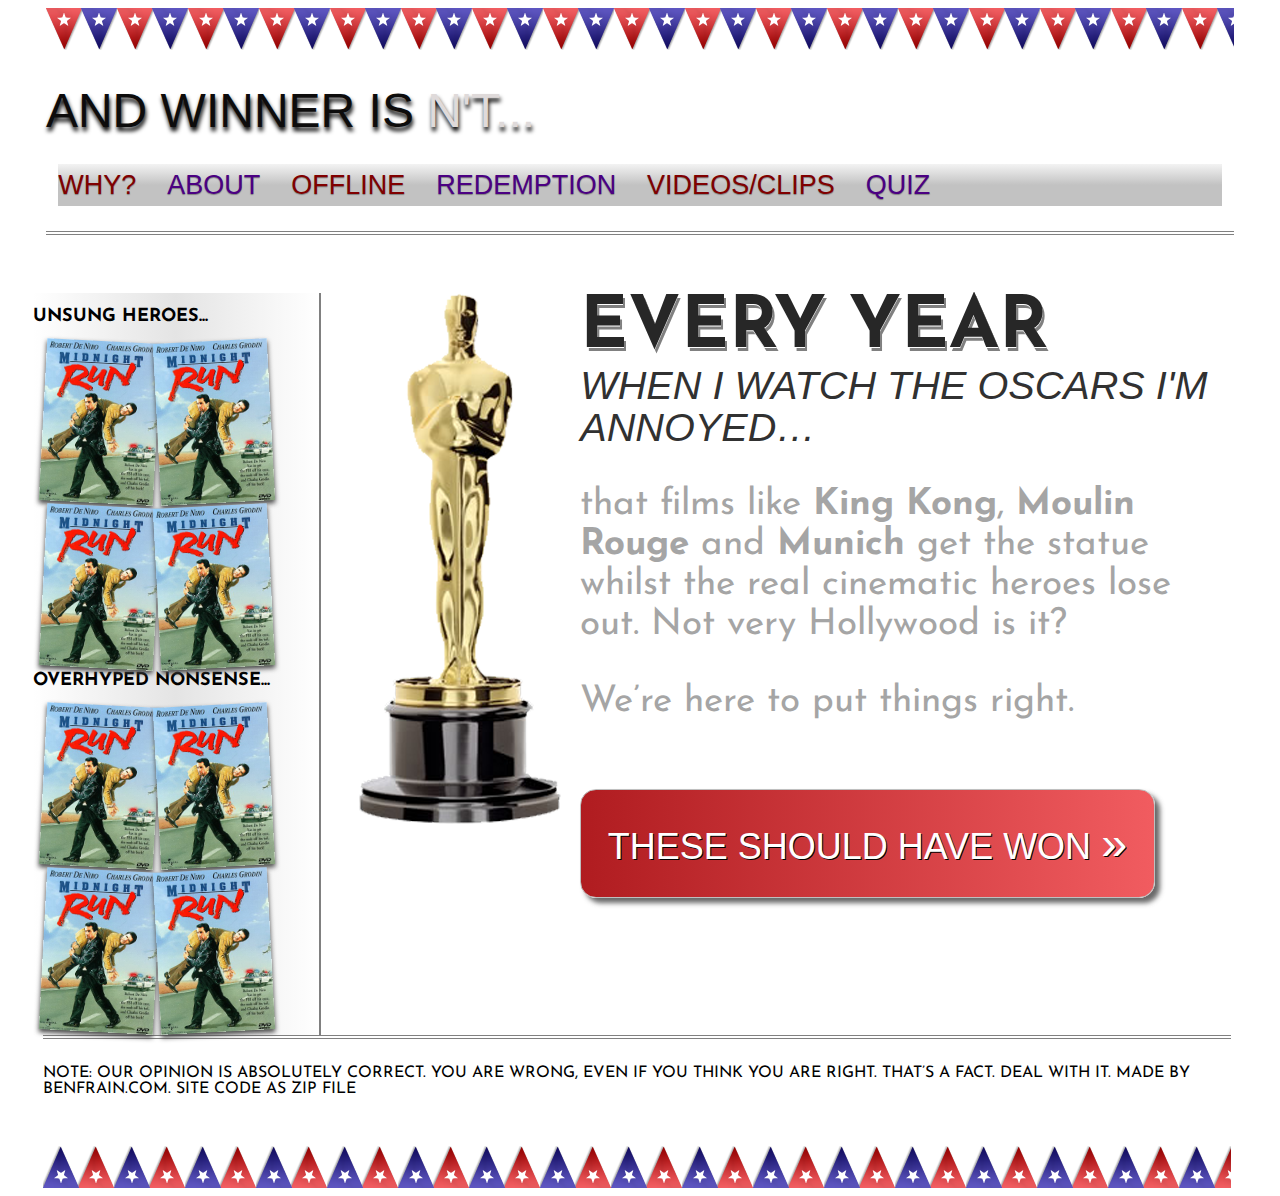
<file: index.html>
<!DOCTYPE html>
<html lang="en">
<!-- manifest="/offlinePage.manifest" -->

<head>
    <meta charset="UTF-8">
    <meta name="viewport" content="width=device-width, initial-scale=1.0">
    <!-- <script>
        document.cookie = 'resolution=' + Math.max(screen.width, screen.height) + '; path=/';
    </script> -->
    <link rel="stylesheet" href="assets/css/style.css">
    <!-- <link rel="stylesheet" href="assets/css/media.css"> -->

    <link href="https://fonts.googleapis.com/css2?family=Josefin+Sans:wght@500;700&display=swap" rel="stylesheet">
    <!-- <link href="https://stackpath.bootstrapcdn.com/bootstrap/4.4.1/css/bootstrap.min.css" rel="stylesheet" integrity="sha384-Vkoo8x4CGsO3+Hhxv8T/Q5PaXtkKtu6ug5TOeNV6gBiFeWPGFN9MuhOf23Q9Ifjh" crossorigin="anonymous"> -->
    <title>AND THE WINNNER ISN'T</title>
</head>

<body>
    <div id="wrapper">
        <!--top colontitle and navbar-->
        <header role="header">
            <a href="#">
                <div id="logo">
                    And winner is
                    <span>n't...</span>
                </div>
            </a>

            <nav role="navbar">
                <!--.row-->
                <ul>
                    <!--col-->
                    <li class="internal"><a href="index.html">WHY?</a></li>
                    <li class="internal"><a href="#">ABOUT</a></li>
                    <li class="internal"><a href="#">OFFLINE</a></li>
                    <li class="internal"><a href="redemption.html">REDEMPTION</a></li>
                    <li class="internal"><a href="videosClips.html"> VIDEOS/CLIPS</a></li>
                    <li class="internal"><a href="quiz.html">QUIZ</a></li>
                </ul>
            </nav>
        </header>

        <!--content-->

        <div id="content" rol="main">
            <img class="oscarMain " src="assets/img/oscar.png" alt="">
            <article>
                <h1>EVERY YEAR<br><em>WHEN I WATCH THE OSCARS I'M ANNOYED… </em></h1>
                <p>that films like <b>King Kong</b>, <b>Moulin Rouge</b> and <b>Munich</b> get the statue whilst the real cinematic heroes lose out. Not very Hollywood is it? </p>
                <p>We’re here to put things right.</p>

                <a href="#">these should have won <span>&raquo;</span></a>
            </article>
            <!-- <div class="vodeoPlayer">
                <video src="assets/video/vLessonGithub.mp4" width="300px" height="150px" controls poster="assets/img/midnightRun.jpg"></video>
            </div> -->
        </div>

        <!--cutting-->
        <aside>
            <section role="complementary">
                <div class="sideBlock unSung">
                    <h2>UNSUNG HEROES...</h2>
                    <div class="box">
                        <a href="#">
                            <img src="assets/img/midnightRun.jpg" alt="">

                        </a>
                        <a class="pdd" href="#">
                            <img src="assets/img/midnightRun.jpg" alt="">

                        </a>
                        <a href="#">
                            <img src="assets/img/midnightRun.jpg" alt="">

                        </a>
                        <a class="pdd" href="#">
                            <img src="assets/img/midnightRun.jpg" alt="">

                        </a>
                    </div>
                </div>
            </section>
            <section role="complementary">
                <div class="sideBlock overHyped">
                    <h2>OVERHYPED NONSENSE...</h2>
                    <div class="box">
                        <a href="#">
                            <img src="assets/img/midnightRun.jpg" alt="">

                        </a>
                        <a class="pdd" href="#">
                            <img src="assets/img/midnightRun.jpg" alt="">

                        </a>
                        <a href="#">
                            <img src="assets/img/midnightRun.jpg" alt="">

                        </a>
                        <a class="pdd" href="#">
                            <img src="assets/img/midnightRun.jpg" alt="">

                        </a>
                    </div>
                </div>
            </section>




        </aside>
        <!--footer-->
        <footer role="contentinfo" id="footer">
            <p>NOTE: OUR OPINION IS ABSOLUTELY CORRECT. YOU ARE WRONG, EVEN IF YOU THINK YOU ARE RIGHT. THAT’S A FACT. DEAL WITH IT. MADE BY BENFRAIN.COM. SITE CODE AS ZIP FILE</p>
        </footer>
    </div>

</body>

</html>
</file>
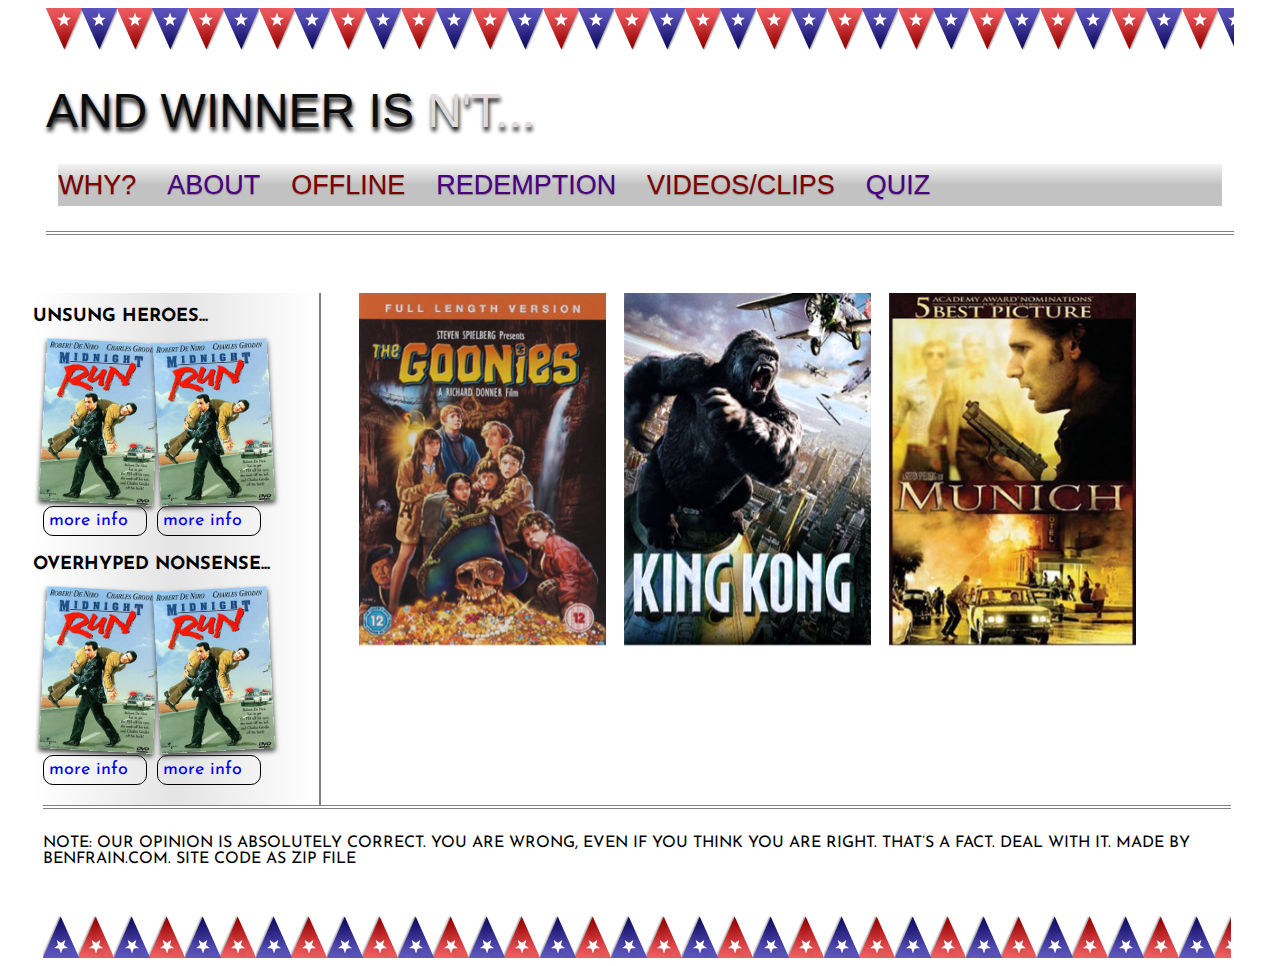
<file: quiz.html>
<!DOCTYPE html>
<html lang="en">

<head>
    <meta charset="UTF-8">
    <meta name="viewport" content="width=device-width, initial-scale=1.0">
    <!-- <script>
        document.cookie = 'resolution=' + Math.max(screen.width, screen.height) + '; path=/';
    </script> -->

    <!--responsive YT video-->

    <script src="https://ajax.googleapis.com/ajax/libs/jquery/3.4.1/jquery.min.js"></script>
    <script src="assets/js/jquery.fitvids.js"></script>
    <script>
        $(document).ready(function() {
            // Target your .container, .wrapper, .post, etc.
            $("#content").fitVids();
        });
    </script>
    <!--responsive YT video-->

    <link href="https://fonts.googleapis.com/css2?family=Josefin+Sans:wght@500;700&display=swap" rel="stylesheet">
    <link rel="stylesheet" href="assets/css/style.css">
    <!-- <link rel="stylesheet" href="assets/css/media.css"> -->



    <title>AND THE WINNER ISN'T</title>
</head>

<body id="quiz">
    <div id="wrapper">
        <!--top colontitle and navbar-->
        <header role="header">
            <a href="#">
                <div id="logo">
                    And winner is
                    <span>n't...</span>
                </div>
            </a>

            <nav role="navbar">
                <ul>
                    <li class="internal"><a href="index.html">WHY?</a></li>
                    <li class="internal"><a href="#">ABOUT</a></li>
                    <li class="internal"><a href="#">OFFLINE</a></li>
                    <li class="internal"><a href="redemption.html">REDEMPTION</a></li>
                    <li class="internal"><a href="videosClips.html"> VIDEOS/CLIPS</a></li>
                    <li class="internal"><a href="quiz.html">QUIZ</a></li>
                </ul>
            </nav>
        </header>

        <!--content-->

        <div id="content" rol="main">
            <section class="Qcontainer">
                <div class="film">
                    <div class="face font">
                        <img src="assets/img/goonies.jpg" alt="The Goonies">
                    </div>
                    <div class="face back">
                        <h5> HOT!</h5>
                    </div>
                </div>
            </section>
            <section class="Qcontainer">
                <div class="film">
                    <div class="face font">
                        <img src="assets/img/kong.jpg" alt="The Kong">
                    </div>
                    <div class="face back">
                        <h5> HOT!</h5>
                    </div>
                </div>
            </section>
            <section class="Qcontainer">
                <div class="film">
                    <div class="face font">
                        <img src="assets/img/munich.jpg" alt="The Munich">
                    </div>
                    <div class="face back">
                        <h5> NOT!</h5>
                    </div>
                </div>
            </section>
        </div>

        <!--cutting-->
        <aside>
            <section role="complementary">
                <div class="sideBlock unSung">
                    <h2>UNSUNG HEROES...</h2>
                    <div class="box">
                        <a href="#">
                            <img src="assets/img/midnightRun.jpg" alt="">
                            <span>more info</span>
                        </a>
                        <a href="#">
                            <img src="assets/img/midnightRun.jpg" alt="">
                            <span>more info</span>
                        </a>
                    </div>
                </div>
            </section>
            <section role="complementary">
                <div class="sideBlock overHyped">
                    <h2>OVERHYPED NONSENSE...</h2>
                    <div class="box">
                        <a href="#">
                            <img src="assets/img/midnightRun.jpg" alt="">
                            <span>more info</span>
                        </a>
                        <a href="#">
                            <img src="assets/img/midnightRun.jpg" alt="">
                            <span>more info</span>
                        </a>
                    </div>
                </div>
            </section>




        </aside>
        <!--footer-->
        <footer role="contentinfo" id="footer">
            <p>NOTE: OUR OPINION IS ABSOLUTELY CORRECT. YOU ARE WRONG, EVEN IF YOU THINK YOU ARE RIGHT. THAT’S A FACT. DEAL WITH IT. MADE BY BENFRAIN.COM. SITE CODE AS ZIP FILE</p>
        </footer>
    </div>


















    <!-- <h1>Google</h1><br>
    <h1>gOogle</h1><br>
    <h1>goOgle</h1><br>
    <h1>gooGle</h1><br>
    <h1>googLe</h1><br>
    <h1>googlE</h1> -->

    <!-- <a href="#"><span>Just Text</span></a>
    <a href="#"><span>Just Text</span></a>
    <a href="#"><span>Just Text</span></a> -->

    <!-- <style>
        a {
            color: black;
            text-decoration: none;
            float: left;
            height: 30px;
            line-height: 30px;
            padding-left: 0.8em;
            padding-right: 0.8em;
            border-top-left-radius: 8px;
            border-top-right-radius: 8px;
            background-image: linear-gradient(rgb(0, 38, 165), rgb(255, 255, 255), rgb(255, 7, 7));
            ;

        }

        body {
            background-color: grey;
        }

        @media screen and (max-width: 960px) {
            body {
                background-color: rgb(0, 0, 0);
            }
        }

        @media screen and (max-width: 768px) {
            body {
                background-color: rgb(255, 255, 255);
            }
        }

        @media screen and (max-width: 550px) {
            body {
                background-color: rgb(0, 0, 0);
            }
        }

        @media screen and (max-width: 320px) {
            body {
                background-color: rgb(255, 255, 255);
            }
        }
    </style> -->
</body>

</html>
</file>
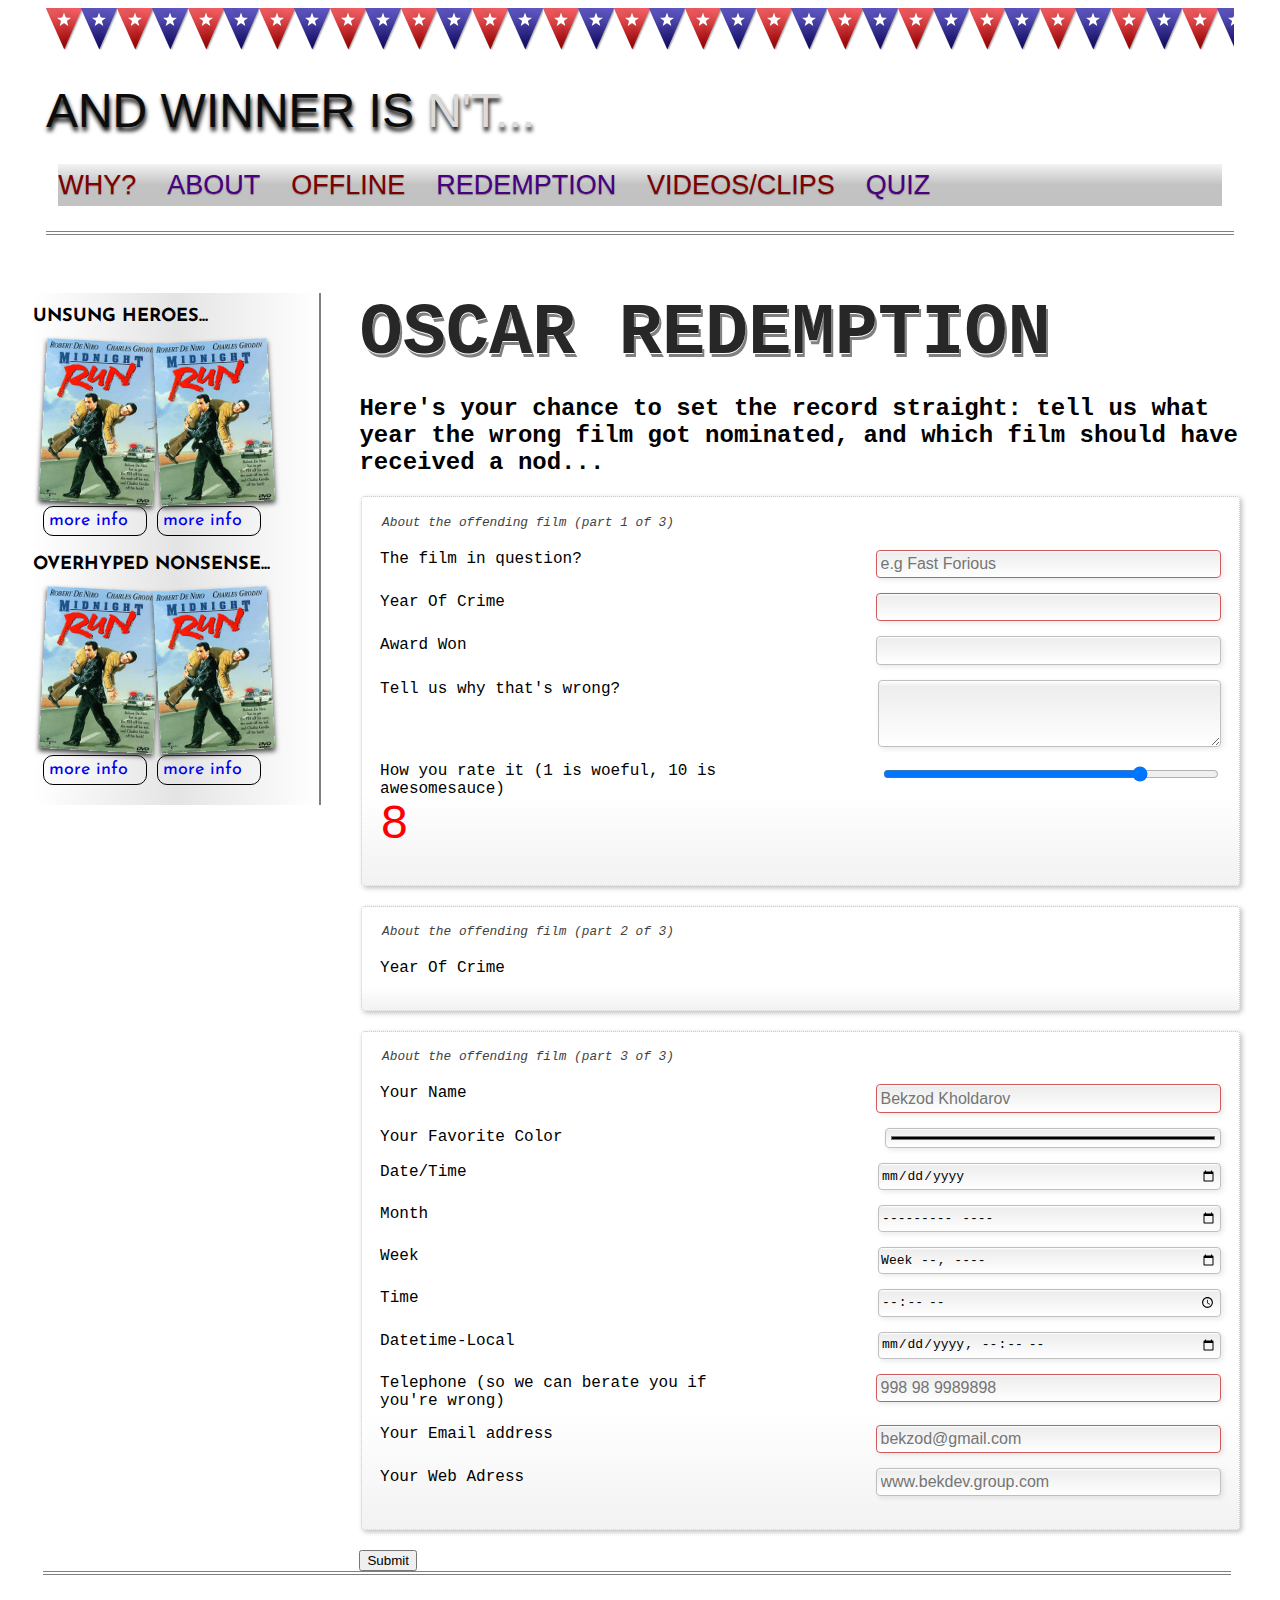
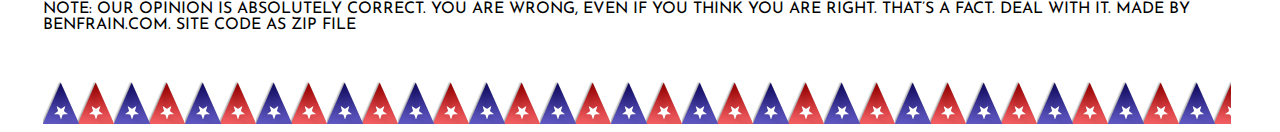
<file: redemption.html>
<!DOCTYPE html>
<html lang="en">

<head>
    <meta charset="UTF-8">
    <meta name="viewport" content="width=device-width, initial-scale=1.0">
    <!-- <script>
        document.cookie = 'resolution=' + Math.max(screen.width, screen.height) + '; path=/';
    </script> -->

    <!--responsive YT video-->

    <script src="https://ajax.googleapis.com/ajax/libs/jquery/3.4.1/jquery.min.js"></script>
    <script src="assets/js/jquery.fitvids.js"></script>
    <script>
        $(document).ready(function() {
            // Target your .container, .wrapper, .post, etc.
            $("#content").fitVids();
        });
    </script>
    <!--responsive YT video-->

    <link href="https://fonts.googleapis.com/css2?family=Josefin+Sans:wght@500;700&display=swap" rel="stylesheet">
    <link rel="stylesheet" href="assets/css/style.css">
    <!-- <link rel="stylesheet" href="assets/css/media.css"> -->


    <title>AND THE WINNER ISN'T</title>
</head>

<body id="quiz">
    <div id="wrapper">
        <!--top colontitle and navbar-->
        <header role="header">
            <a href="#">
                <div id="logo">
                    And winner is
                    <span>n't...</span>
                </div>
            </a>

            <nav role="navbar">
                <ul>
                    <li class="internal"><a href="index.html">WHY?</a></li>
                    <li class="internal"><a href="#">ABOUT</a></li>
                    <li class="internal"><a href="#">OFFLINE</a></li>
                    <li class="internal"><a href="redemption.html">REDEMPTION</a></li>
                    <li class="internal"><a href="videosClips.html"> VIDEOS/CLIPS</a></li>
                    <li class="internal"><a href="quiz.html">QUIZ</a></li>
                </ul>
            </nav>
        </header>

        <!--content-->

        <div id="content" rol="main">
            <form method="POST" id="redemption" autocomplete="off">
                <hgroup>
                    <h1>Oscar Redemption</h1>
                    <h2>Here's your chance to set the record straight: tell us what year the wrong film got nominated, and which film <b>should</b> have received a nod...</h2>
                </hgroup>
                <fieldset>
                    <legend>About the offending film (part 1 of 3)</legend>
                    <div>
                        <label for="film">The film in question?</label>
                        <input type="text" id="film" name="film" placeholder="e.g Fast Forious" required aria-required="true">
                    </div>
                    <div>
                        <label for="yearOfCrime">Year Of Crime</label>
                        <input type="number" min="2000" max="2020" id="yearOfCrime" name="yearOfCrime" required aria-required="true">
                    </div>
                    <div>
                        <label for="awardWon">Award Won</label>
                        <input type="text" id="awardWon" name="awardWon" list="awards">
                        <datalist id="awards">
                            <select>
                                <option value="first"></option>
                                <option value="second"></option>
                                <option value="third"></option>
                                <option value="fourth"></option><option value="fifth"></option>
                            </select>
                        </datalist>
                    </div>
                    <div>
                        <label for="why">Tell us why that's wrong?</label>
                        <textarea name="why" id="why" cols="30" rows="10"></textarea>
                    </div>
                    <div>
                        <label for="range">How you rate it (1 is woeful, 10 is awesomesauce)</label>
                        <input id="howYRI" type="range" name="howYRI" min="1" max="10" value="8" onchange="showValue(this.value)"><span id="range">8</span>
                    </div>
                    <script>
                        function showValue(newValue) {
                            document.getElementById("range").innerHTML = newValue;
                        }
                    </script>

                </fieldset>
                <fieldset>
                    <legend>About the offending film (part 2 of 3)</legend>

                    <div>
                        <label for="yearOfCrime">Year Of Crime</label>

                    </div>
                </fieldset>
                <fieldset>
                    <legend>About the offending film (part 3 of 3)</legend>
                    <div>
                        <label for="name">Your Name</label>
                        <input id="name" name="name" pattern="([a-zA-Z]{3,30}\s*)+[a-zA-Z]{3,30}" placeholder="Bekzod Kholdarov" required aria-required="true">
                    </div>
                    <div>
                        <label for="color">Your Favorite Color</label>
                        <input type="color" id="color" name="color">
                    </div>
                    <div>
                        <label for="date">Date/Time</label>
                        <input type="date" id="date" name="date">
                    </div>
                    <div>
                        <label for="month">Month</label>
                        <input type="month" id="month" name="month">
                    </div>
                    <div>
                        <label for="week">Week</label>
                        <input type="week" id="week" name="week">
                    </div>
                    <div>
                        <label for="time">Time</label>
                        <input type="time" id="time" name="time">
                    </div>
                    <div>
                        <label for="datetime-local">Datetime-Local</label>
                        <input type="datetime-local" id="datetime-local" name="datetime-local">
                    </div>
                    <div>
                        <label for="tel">Telephone (so we can berate you if you're wrong)</label>
                        <input type="tel" id="tel" name="tel" placeholder="998 98 9989898" required aria-required="true" autocomplete="off">
                    </div>
                    <div>
                        <label for="email">Your Email address</label>
                        <input type="email" name="email" id="email" placeholder="bekzod@gmail.com" required aria-required="true">
                    </div>
                    <div>
                        <label for="web">Your Web Adress</label>
                        <input type="url" id="web" name="web" placeholder="www.bekdev.group.com">
                    </div>
                </fieldset>
                <button id="submit" type="submit">Submit</button>
            </form>
        </div>

        <!--cutting-->
        <aside>
            <section role="complementary">
                <div class="sideBlock unSung">
                    <h2>UNSUNG HEROES...</h2>
                    <div class="box">
                        <a href="#">
                            <img src="assets/img/midnightRun.jpg" alt="">
                            <span>more info</span>
                        </a>
                        <a href="#">
                            <img src="assets/img/midnightRun.jpg" alt="">
                            <span>more info</span>
                        </a>
                    </div>
                </div>
            </section>
            <section role="complementary">
                <div class="sideBlock overHyped">
                    <h2>OVERHYPED NONSENSE...</h2>
                    <div class="box">
                        <a href="#">
                            <img src="assets/img/midnightRun.jpg" alt="">
                            <span>more info</span>
                        </a>
                        <a href="#">
                            <img src="assets/img/midnightRun.jpg" alt="">
                            <span>more info</span>
                        </a>
                    </div>
                </div>
            </section>




        </aside>
        <!--footer-->
        <footer role="contentinfo" id="footer">
            <p>NOTE: OUR OPINION IS ABSOLUTELY CORRECT. YOU ARE WRONG, EVEN IF YOU THINK YOU ARE RIGHT. THAT’S A FACT. DEAL WITH IT. MADE BY BENFRAIN.COM. SITE CODE AS ZIP FILE</p>
        </footer>
    </div>


















    <!-- <h1>Google</h1><br>
    <h1>gOogle</h1><br>
    <h1>goOgle</h1><br>
    <h1>gooGle</h1><br>
    <h1>googLe</h1><br>
    <h1>googlE</h1> -->

    <!-- <a href="#"><span>Just Text</span></a>
    <a href="#"><span>Just Text</span></a>
    <a href="#"><span>Just Text</span></a> -->

    <!-- <style>
        a {
            color: black;
            text-decoration: none;
            float: left;
            height: 30px;
            line-height: 30px;
            padding-left: 0.8em;
            padding-right: 0.8em;
            border-top-left-radius: 8px;
            border-top-right-radius: 8px;
            background-image: linear-gradient(rgb(0, 38, 165), rgb(255, 255, 255), rgb(255, 7, 7));
            ;

        }

        body {
            background-color: grey;
        }

        @media screen and (max-width: 960px) {
            body {
                background-color: rgb(0, 0, 0);
            }
        }

        @media screen and (max-width: 768px) {
            body {
                background-color: rgb(255, 255, 255);
            }
        }

        @media screen and (max-width: 550px) {
            body {
                background-color: rgb(0, 0, 0);
            }
        }

        @media screen and (max-width: 320px) {
            body {
                background-color: rgb(255, 255, 255);
            }
        }
    </style> -->
</body>

</html>
</file>
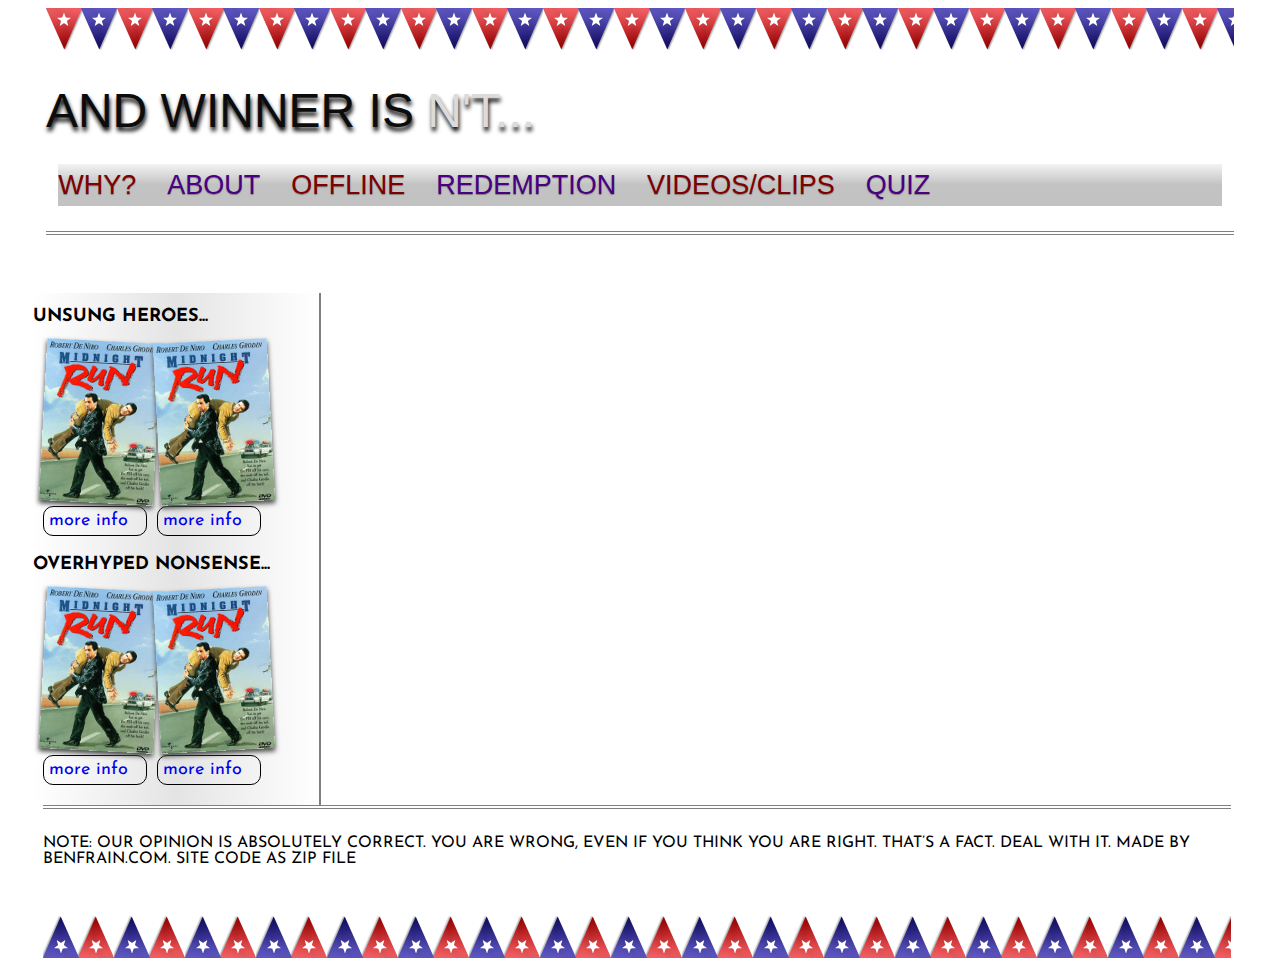
<file: videosClips.html>
<!DOCTYPE html>
<html lang="en">

<head>
    <meta charset="UTF-8">
    <meta name="viewport" content="width=device-width, initial-scale=1.0">
    <!-- <script>
        document.cookie = 'resolution=' + Math.max(screen.width, screen.height) + '; path=/';
    </script> -->

    <!--responsive YT video-->

    <script src="https://ajax.googleapis.com/ajax/libs/jquery/3.4.1/jquery.min.js"></script>
    <script src="assets/js/jquery.fitvids.js"></script>
    <script>
        $(document).ready(function() {
            // Target your .container, .wrapper, .post, etc.
            $("#content").fitVids();
        });
    </script>
    <!--responsive YT video-->

    <link href="https://fonts.googleapis.com/css2?family=Josefin+Sans:wght@500;700&display=swap" rel="stylesheet">
    <link rel="stylesheet" href="assets/css/style.css">
    <!-- <link rel="stylesheet" href="assets/css/media.css"> -->




    <title>AND THE WINNER ISN'T</title>
</head>

<body>
    <div id="wrapper">
        <!--top colontitle and navbar-->
        <header role="header">
            <a href="#">
                <div id="logo">
                    And winner is
                    <span>n't...</span>
                </div>
            </a>

            <nav role="navbar">
                <ul>
                    <li class="internal"><a href="index.html">WHY?</a></li>
                    <li class="internal"><a href="#">ABOUT</a></li>
                    <li class="internal"><a href="#">OFFLINE</a></li>
                    <li class="internal"><a href="redemption.html">REDEMPTION</a></li>
                    <li class="internal"><a href="videosClips.html"> VIDEOS/CLIPS</a></li>
                    <li class="internal"><a href="quiz.html">QUIZ</a></li>
                </ul>
            </nav>
        </header>

        <!--content-->

        <div id="content" rol="main">
            <div class="videoPlayer">
                <iframe src="https://www.youtube.com/embed/hFOZYaVHD6A" frameborder="0" allow="accelerometer; autoplay; encrypted-media; gyroscope; picture-in-picture" allowfullscreen></iframe>
            </div>
        </div>

        <!--cutting-->
        <aside>
            <section role="complementary">
                <div class="sideBlock unSung">
                    <h2>UNSUNG HEROES...</h2>
                    <div class="box">
                        <a href="#">
                            <img src="assets/img/midnightRun.jpg" alt="">
                            <span>more info</span>
                        </a>
                        <a href="#">
                            <img src="assets/img/midnightRun.jpg" alt="">
                            <span>more info</span>
                        </a>
                    </div>
                </div>
            </section>
            <section role="complementary">
                <div class="sideBlock overHyped">
                    <h2>OVERHYPED NONSENSE...</h2>
                    <div class="box">
                        <a href="#">
                            <img src="assets/img/midnightRun.jpg" alt="">
                            <span>more info</span>
                        </a>
                        <a href="#">
                            <img src="assets/img/midnightRun.jpg" alt="">
                            <span>more info</span>
                        </a>
                    </div>
                </div>
            </section>




        </aside>
        <!--footer-->
        <footer role="contentinfo" id="footer">
            <p>NOTE: OUR OPINION IS ABSOLUTELY CORRECT. YOU ARE WRONG, EVEN IF YOU THINK YOU ARE RIGHT. THAT’S A FACT. DEAL WITH IT. MADE BY BENFRAIN.COM. SITE CODE AS ZIP FILE</p>
        </footer>
    </div>


















    <!-- <h1>Google</h1><br>
    <h1>gOogle</h1><br>
    <h1>goOgle</h1><br>
    <h1>gooGle</h1><br>
    <h1>googLe</h1><br>
    <h1>googlE</h1> -->

    <!-- <a href="#"><span>Just Text</span></a>
    <a href="#"><span>Just Text</span></a>
    <a href="#"><span>Just Text</span></a> -->

    <!-- <style>
        a {
            color: black;
            text-decoration: none;
            float: left;
            height: 30px;
            line-height: 30px;
            padding-left: 0.8em;
            padding-right: 0.8em;
            border-top-left-radius: 8px;
            border-top-right-radius: 8px;
            background-image: linear-gradient(rgb(0, 38, 165), rgb(255, 255, 255), rgb(255, 7, 7));
            ;

        }

        body {
            background-color: grey;
        }

        @media screen and (max-width: 960px) {
            body {
                background-color: rgb(0, 0, 0);
            }
        }

        @media screen and (max-width: 768px) {
            body {
                background-color: rgb(255, 255, 255);
            }
        }

        @media screen and (max-width: 550px) {
            body {
                background-color: rgb(0, 0, 0);
            }
        }

        @media screen and (max-width: 320px) {
            body {
                background-color: rgb(255, 255, 255);
            }
        }
    </style> -->
</body>

</html>
</file>
<file: assets/css/style.css>
@media only screen and (max-device-width: 479px) {
    html {
        background-image: url(../../ai-cookie.php?maxwidth=479);
    }
}

html {
    font-family: 'Josefin Sans', sans-serif !important;
    background-color: #fff;
    background-size: 30px 30px, 90px 90px;
    background-position: 0 0;
}

#wrapper {
    margin-right: auto;
    margin-left: auto;
    width: 96%;
    max-width: 1414px;
}

header {
    width: 97.9166667%;
    /*940x960=headerXwrapper*/
    background-image: url(../img/buntingFW.png);
    background-repeat: repeat-x;
    background-position: 0 top;
    margin-right: auto;
    margin-left: auto;
    text-decoration: none;
}

a {
    text-decoration: none !important;
}

#logo {
    color: #0d0c0c;
    display: block;
    padding-top: 75px;
    text-transform: uppercase;
    font-family: 'Lucida Sans', 'Lucida Sans Regular', 'Lucida Grande', 'Lucida Sans Unicode', Geneva, Verdana, sans-serif;
    font-size: 3em;
    text-shadow: 1px 4px 4px rgb(0, 0, 0);
}

#logo span {
    color: #dfdada;
}

nav {
    display: table;
    background-image: none;
    border-bottom-style: double;
    border-bottom-color: gray;
    border-bottom-width: 4px;
    margin-top: 26px;
    /*10x960*/
    padding-bottom: 25px;
    padding-right: 1.0416667%;
    /*10x960*/
    padding-left: 1.0416667%;
    /*10x960*/
    width: 97.9166667%;
    /*940x960*/
}

nav ul {
    display: table-row;
    background-color: rgba(128, 128, 128, 0.089);
    background: linear-gradient( to bottom, rgb(243, 243, 243) 0%, rgb(194, 194, 194) 50%, rgb(194, 194, 194) 100%);
}

nav ul li {
    display: table-cell;
    display: inline-block;
    margin-right: 2.6595745%;
    /*25x940*/
}

nav ul li a {
    margin-right: 2.6595745%;
    /*25x940*/
    text-decoration: none;
    text-transform: uppercase;
    font-family: 'Trebuchet MS', 'Lucida Sans Unicode', 'Lucida Grande', 'Lucida Sans', Arial, sans-serif;
    color: black;
    font-size: 1.6875em;
    height: 42px;
    line-height: 42px;
    text-shadow: 0 1px 1px grey;
    display: block;
}

nav ul li a:hover {
    transform: scale(1.2);
    animation: warning 2s infinite ease-in;
}

nav ul li:last-child {
    text-align: right;
}

nav ul li:first-child {
    text-align: left;
}

nav ul li:nth-child(even) a {
    color: indigo;
}

nav ul li:nth-child(odd) a {
    color: maroon;
}

aside {
    background: linear-gradient(90deg, #fff 0%, #e4e4e4 50%, #fff 100%);
    font-size: 0.75em;
    border-right-color: gray;
    border-right-style: solid;
    border-right-width: 2px;
    padding-right: 10px;
    margin-top: 58px;
    float: left;
    width: 22.7083333%;
    /*218x960=sidebarXwrapper*/
}

.sideBlock {
    width: 90%;
}

.sideBlock img {
    margin-left: 10px;
    box-shadow: 0px 3px 5px #444;
}

img {
    max-width: 100%;
    height: auto;
}

.box span {
    border: 1px solid black;
    border-radius: 10px;
    padding: 5px;
    display: block;
    font-size: 1.5em;
    margin-bottom: 20px;
    margin-left: 10px;
}

.box {
    max-width: 100%;
}

.box a {
    float: left;
    max-width: 46%;
}

aside .unSung a:nth-child(odd) img {
    transform: rotate(3deg);
    animation: swing 0.1s 5 ease-in;
}

aside .unSung a:nth-child(even) img {
    transform: rotate(-3deg);
    animation: swing 0.1s 5 0.3s ease-in;
}

aside .unSung a:nth-child(odd) img {
    transform: rotate(3deg);
    animation: swing 0.1s 5 0.2s ease-in;
}

aside .unSung a:nth-child(even) img {
    transform: rotate(-3deg);
    animation: swing 0.1s 5 ease-in;
}

aside .overHyped a:nth-child(odd) img {
    transform: rotate(3deg);
    animation: swing 0.1s 5 ease-in;
}

aside .overHyped a:nth-child(even) img {
    transform: rotate(-3deg);
    animation: swing 0.1s 5 0.3s ease-in;
}

aside .overHyped a:nth-child(odd) img {
    transform: rotate(3deg);
    animation: swing 0.1s 5 0.2s ease-in;
}

aside .overHyped a:nth-child(even) img {
    transform: rotate(-3deg);
    animation: swing 0.1s 5 ease-in;
}

#content {
    padding-right: 5px;
    text-align-last: left;
    margin-top: 58px;
    width: 72.7083333%;
    /*698x960=contentXwrapper*/
    float: right;
}

#content a {
    transition-property: border, color, text;
    transition-duration: 2s, 3s, 8s;
    /* transition: all 1s ease 0s; */
    text-shadow: 1px 1px black;
    border: 1px solid #bfbfbf;
    text-transform: uppercase;
    text-decoration: none;
    font-size: 2.25em !important;
    /*36pxx16px*/
    background-color: #b01c20;
    color: white;
    border-radius: 16px;
    padding: 3%;
    float: left;
    background: linear-gradient(90deg, #b01c20 0%, #f15c60 100%);
    font-family: Impact, Haettenschweiler, 'Arial Narrow Bold', sans-serif;
    margin-top: 30px;
    box-shadow: 5px 5px 5px hsla(0, 0%, 26.6667%, 0.8);
}

#content a:hover {
    border: 1px solid #000000;
    color: black;
    text-shadow: 0px 1px white;
}

#content a span {
    font-size: 1.3em;
}

#content h1 {
    color: rgb(39, 39, 39);
    text-transform: uppercase;
    font-weight: 700;
    text-shadow: 0px 1px #ffffff, 2px 4px 0px gray;
    /*4x102*/
    font-size: 4.5em !important;
    /*69x16*/
    margin: 0;
}

#content h1 em {
    font-weight: 500;
    color: rgb(49, 49, 49);
    text-shadow: none;
    display: block;
    font-family: -apple-system, BlinkMacSystemFont, 'Segoe UI', Roboto, Oxygen, Ubuntu, Cantarell, 'Open Sans', 'Helvetica Neue', sans-serif;
    line-height: 1.052631579em;
    /* 40× 38 */
    font-size: .550724638em;
    /* 38× 69 */
}

#content p {
    color: rgb(165, 165, 165);
    line-height: 40px;
    font-size: 2.3em
}

#content .oscarMain {
    float: left;
    padding-right: 10px;
}

.oscarMain {
    float: left;
    width: 28.9398281%;
    /*698x202*/
    max-width: 202px;
    margin-right: 1%;
}

.Qcontainer {
    height: 100%;
    width: 28%;
    position: relative;
    perspective: 800;
    float: left;
    margin-right: 2%;
}

.film {
    width: 100%;
    height: 15em;
    transform-style: preserve-3d;
    transition: 1s;
}

.Qcontainer:hover .film {
    transform: rotateY(180deg);
}

.face {
    position: absolute;
    backface-visibility: hidden;
}

.back {
    width: 66%;
    height: 127%;
    transform: rotateY(180deg);
    background: #3b3b3b;
    background: linear-gradient(top, rgba(0, 0, 0, 0.65) 0%, rgba(0, 0, 0, 0)100%);
    padding: 15%;
}

.back h5 {
    font-size: 4em;
    color: #ffffff;
    text-align: center;
    animation: warning 2s infinite ease-in;
}

#redemption {
    width: 100%;
    font-family: 'Courier New', Courier, monospace;
    font-weight: 400;
}

#redemption hgroup {
    margin-bottom: 20px;
}

#redemption div {
    width: 100%;
    margin-bottom: 15px;
    float: left;
}

#redemption span#range {
    float: left;
    font-size: 3em;
    width: 100%;
    color: red;
    clear: both;
    text-align: center;
}

#howYRI,
#yearOfCrime {
    text-align: right;
}

#redemption legend {
    font-style: italic;
    color: #434242;
    font-size: 0.8em;
    margin-bottom: 20px;
    float: left;
    width: 100%;
}

#redemption label {
    width: 40%;
    float: left;
}

#redemption input {
    height: 20px;
    font-size: 1em;
    width: 40%;
    float: right;
}

#redemption textarea {
    height: 60px;
    font-size: 1em;
    width: 40%;
    float: right;
}

#redemption input#submit {
    text-decoration: none;
    height: 34px;
    font: 1.25em;
    /*36x16*/
    background-color: #b01c20;
    border-radius: 8px;
    color: white;
    float: right;
    margin-bottom: 10px;
    background: linear-gradient(top, rgba(241, 92, 96)0%, rgba(176, 28, 32)100%);
    margin-top: 10px;
    box-shadow: 5px 5px 5px hsla(0, 0%, 26.6667%, 0.8);
    text-shadow: 0px 1px black;
    border: 1px solid #bfbfbf;
}

#redemption fieldset {
    border: 1px dotted #ccc;
    padding: 2%;
    margin-bottom: 20px;
    background: #fff;
    background: linear-gradient( #fff 77%, #f2f2f2 100%);
    border-radius: 4px;
    box-shadow: 2px 2px 5px hsla(0, 0%, 16.6667%, 0.3);
}

.polyfill-important .input-range,
.polyfill-important .step-controls {
    float: right;
}

.polyfill-important .step-controls {
    margin-right: -20px!important;
}

input:not([type="range"]),
textarea,
select {
    border: 1px solid #bfbfbf;
    padding: 0.2em;
    font-size: 1.1em;
    line-height: 1.2em;
    background: #ffffff;
    background: linear-gradient( #fff 0%, #ededed 8%, #fff 100%);
    border-radius: 4px;
    box-shadow: 2px 2px 5px hsla(0, 0%, 16.6667%, 0.1);
}

input:required {
    border: 1px solid indianred;
}

input:focus:invalid {
    background: url(../img/oscar.png) no-repeat right;
    padding-right: 3px;
}

input:focus:valid {
    background: url(../img/kong.jpg) no-repeat right;
    padding-right: 3px;
}

#footer {
    background-image: url(../img/bFWrotated180.png);
    background-repeat: repeat-x;
    background-position: 0 bottom;
    margin-right: auto;
    margin-left: auto;
    border-top-style: double;
    border-top-color: gray;
    border-top-width: 4px;
    padding-top: 10px;
    padding-bottom: 75px;
    margin-top: 20px;
    margin-right: 10px;
    margin-left: 10px;
    width: 97.9166667%;
    /*940x960=footerXwrapper*/
    clear: both;
}

@keyframes warning {
    0% {
        text-shadow: 0px 0px 4px #ffffff;
    }
    13% {
        text-shadow: 0px 0px 7px #fff;
    }
    25% {
        text-shadow: 0px 0px 18px #fff;
    }
    50% {
        text-shadow: 0px 0px 50px #fff;
    }
    75% {
        text-shadow: 0px 0px 18px #fff;
    }
    87% {
        text-shadow: 0px 0px 7px #fff;
    }
    100% {
        text-shadow: 0px 0px 4px #fff;
    }
}

@keyframes swing {
    0% {
        transform: rotate(3deg);
    }
    20% {
        transform: rotate(7deg);
    }
    60% {
        transform: rotate(10deg);
    }
    80% {
        transform: rotate(7deg);
    }
    100% {
        transform: rotate(3deg);
    }
}

@media screen and (max-width: 768px) {
    #wrapper,
    header,
    footer,
    nav {
        width: 767px;
        margin: 0px;
    }
    #logo {
        text-align: center;
    }
    nav {
        text-align: center;
        background-image: none;
        border-bottom-color: gray;
        border-bottom-style: double;
        border-bottom-width: 4px;
        padding-bottom: 20px;
    }
    nav ul li a {
        line-height: 42px;
        font-size: 1.5em;
    }
    #content,
    aside {
        margin-top: 20px;
        padding-right: 10px;
        padding-left: 10px;
        width: 728px;
    }
    .oscarMain {
        margin-top: 0px;
        margin-right: 30px;
        width: 150px;
        height: 394px;
    }
    aside {
        border-right: none;
        border-top: 2px solid gray;
        padding-top: 20px;
        margin-bottom: 20px;
    }
    .sideBlock {
        width: 46%;
        float: left;
    }
    .overHyped {
        margin-top: 0px;
        margin-left: 50px;
    }
}

@media screen and (min-width:1280px) {
    #content h1 {
        font-size: 5em;
    }
}

@media screen and (max-width:1279px) {
    #content h1 {
        font-size: 4.6em;
    }
    #content p {
        font-size: 2.3em;
        line-height: 1.2em;
    }
}

@media screen and (max-width:1023px) {
    #content h1 {
        font-size: 3.35em !important;
    }
    #content p {
        font-size: 1.5em;
        line-height: 40px;
    }
}

@media screen and (min-width:320px) and (max-width:767px) {
    #content h1 {
        font-size: 3.5em !important;
    }
}
</file>
<file: assets/css/media.css>
@media only screen and (max-device-width: 479px) {
    html {
        background-image: url(../../ai-cookie.php?maxwidth=479);
    }
}

@media screen and (min-width:1280px) {
    #content h1 {
        font-size: 5em;
    }
}

@media screen and (max-width:1279px) {
    #content h1 {
        font-size: 4.6em;
    }
    #content p {
        font-size: 2.3em;
        line-height: 1.2em;
    }
}

@media screen and (max-width:1023px) {
    #content h1 {
        font-size: 3.35em !important;
    }
    #content p {
        font-size: 1.5em;
        line-height: 40px;
    }
}

@media screen and (min-width:320px) and (max-width:767px) {
    #content h1 {
        font-size: 3.5em !important;
    }
}

@keyframes warning {
    0% {
        text-shadow: 0px 0px 4px #ffffff;
    }
    13% {
        text-shadow: 0px 0px 7px #fff;
    }
    25% {
        text-shadow: 0px 0px 18px #fff;
    }
    50% {
        text-shadow: 0px 0px 50px #fff;
    }
    75% {
        text-shadow: 0px 0px 18px #fff;
    }
    87% {
        text-shadow: 0px 0px 7px #fff;
    }
    100% {
        text-shadow: 0px 0px 4px #fff;
    }
}

@keyframes swing {
    0% {
        transform: rotate(3deg);
    }
    20% {
        transform: rotate(7deg);
    }
    60% {
        transform: rotate(10deg);
    }
    80% {
        transform: rotate(7deg);
    }
    100% {
        transform: rotate(3deg);
    }
}

@media screen and (max-width: 768px) {
    #wrapper,
    header,
    footer,
    nav {
        width: 767px;
        margin: 0px;
    }
    #logo {
        text-align: center;
    }
    nav {
        text-align: center;
        background-image: none;
        border-bottom-color: gray;
        border-bottom-style: double;
        border-bottom-width: 4px;
        padding-bottom: 20px;
    }
    nav ul li a {
        line-height: 42px;
        font-size: 1.5em;
    }
    #content,
    aside {
        margin-top: 20px;
        padding-right: 10px;
        padding-left: 10px;
        width: 728px;
    }
    .oscarMain {
        margin-top: 0px;
        margin-right: 30px;
        width: 150px;
        height: 394px;
    }
    aside {
        border-right: none;
        border-top: 2px solid gray;
        padding-top: 20px;
        margin-bottom: 20px;
    }
    .sideBlock {
        width: 46%;
        float: left;
    }
    .overHyped {
        margin-top: 0px;
        margin-left: 50px;
    }
}
</file>
